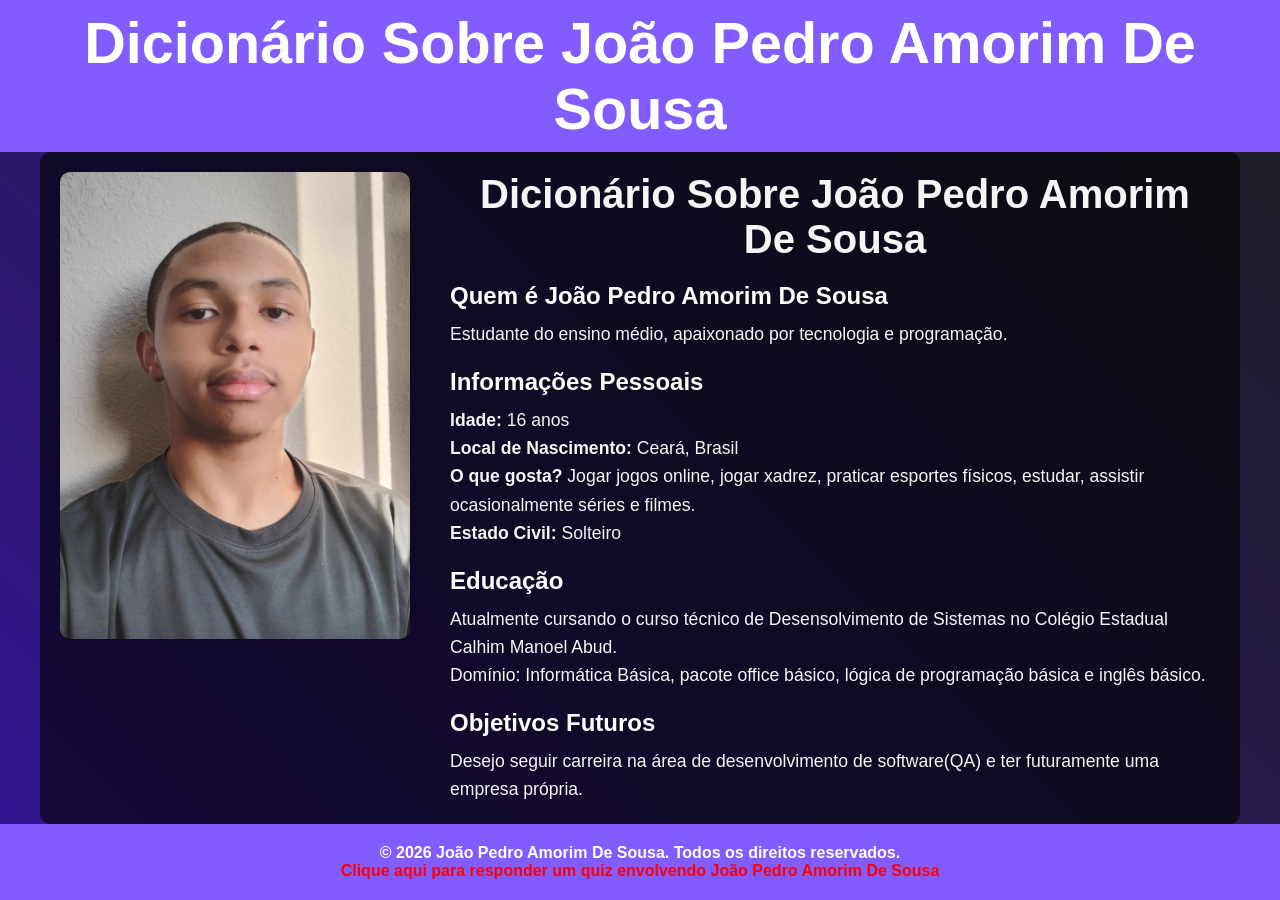
<file: index.html>
<html>
    <head>
        <meta charset="UTF-8">
        <meta name="viewport" content="width=device-width, initial-scale=1.0">
        <title>Sobre mim</title>
        <link rel="stylesheet" href="style.css">
    </head>
    <body>
        <header>
            <h1>Dicionário Sobre João Pedro Amorim De Sousa</h1>
        </header>
        <main class="perfil-container">
<div class="perfil-foto">
    <!-- Substitua pelo caminho correto da sua imagem -->
    <img src="chega/fotopessoal.jpg" alt="Foto de João Pedro">
</div>
<div class="perfil-conteudo">
    <h1>Dicionário Sobre João Pedro Amorim De Sousa</h1>
    
    <section>
<h2>Quem é João Pedro Amorim De Sousa</h2>
<p>Estudante do ensino médio, apaixonado por tecnologia e programação.</p>
    </section>

    <section>
<h2>Informações Pessoais</h2>
<ul>
        <li><strong>Idade:</strong> 16 anos</li>
        <li><strong>Local de Nascimento:</strong> Ceará, Brasil</li>
        <li><strong>O que gosta?</strong> Jogar jogos online, jogar xadrez, praticar esportes físicos, estudar, assistir ocasionalmente séries e filmes.</li>
        <li><strong>Estado Civil:</strong> Solteiro</li>
</ul>
    </section>

    <section>
<h2>Educação</h2>
<p>Atualmente cursando o curso técnico de Desensolvimento de Sistemas no Colégio Estadual Calhim Manoel Abud.</p>
<p>Domínio: Informática Básica, pacote office básico, lógica de programação básica e inglês básico.</p>
    </section>

    <section>
<h2>Objetivos Futuros</h2>
<p>Desejo seguir carreira na área de desenvolvimento de software(QA) e ter futuramente uma empresa própria.</p>
    </section>
</div>
</main>
<footer>
    <p><b>&copy; 2026 João Pedro Amorim De Sousa. Todos os direitos reservados.</b></p>
    <a href="index2.html" class="quiz-link"><strong>Clique aqui para responder um quiz envolvendo João Pedro Amorim De Sousa</strong></a>
</footer>
    </body>
</html>
</file>
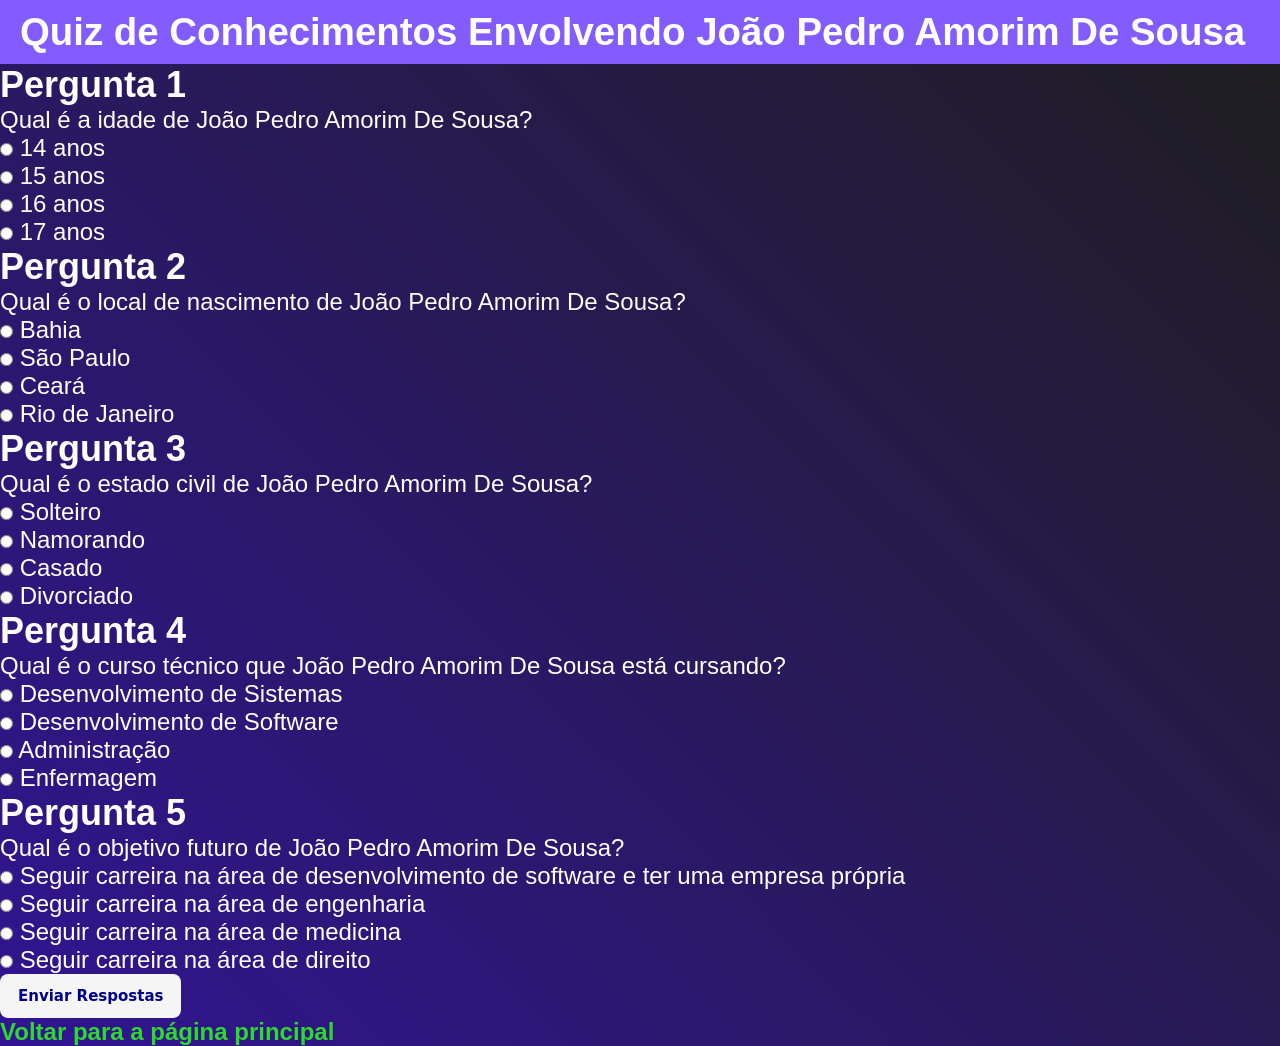
<file: index2.html>
<html>
    <head>
        <meta charset="UTF-8">
        <meta name="viewport" content="width=device-width, initial-scale=1.0">
        <title>Projeto 1</title>
        <link rel="stylesheet" href="style2.css">
    </head>
    <body>
        <header>
            <h1>Quiz de Conhecimentos Envolvendo João Pedro Amorim De Sousa</h1>
        </header>
        <main>
            <section>
                <h2>Pergunta 1</h2>
                <p>Qual é a idade de João Pedro Amorim De Sousa?</p>
                <ul>
                    <li><input type="radio" name="q1" value="14"> 14 anos</li>
                    <li><input type="radio" name="q1" value="15"> 15 anos</li>
                    <li><input type="radio" name="q1" value="16"> 16 anos</li>
                    <li><input type="radio" name="q1" value="17"> 17 anos</li>
                </ul>
            </section>
            <section>
                <h2>Pergunta 2</h2>
                <p>Qual é o local de nascimento de João Pedro Amorim De Sousa?</p>
                <ul>
                    <li><input type="radio" name="q2" value="Bahia"> Bahia</li>
                    <li><input type="radio" name="q2" value="São Paulo"> São Paulo</li>
                    <li><input type="radio" name="q2" value="Ceará"> Ceará</li>
                    <li><input type="radio" name="q2" value="Rio de Janeiro"> Rio de Janeiro</li>
                </ul>
            </section>
            <section>
                <h2>Pergunta 3</h2>
                <p>Qual é o estado civil de João Pedro Amorim De Sousa?</p>
                <ul>
                    <li><input type="radio" name="q3" value="Solteiro"> Solteiro</li>
                    <li><input type="radio" name="q3" value="Namorando"> Namorando</li>
                    <li><input type="radio" name="q3" value="Casado"> Casado</li>
                    <li><input type="radio" name="q3" value="Divorciado"> Divorciado</li>
                </ul>
            </section>
            <section>
                <h2>Pergunta 4</h2>
                <p>Qual é o curso técnico que João Pedro Amorim De Sousa está cursando?</p>
                <ul>
                    <li><input type="radio" name="q4" value="Desenvolvimento de Sistemas"> Desenvolvimento de Sistemas</li>
                    <li><input type="radio" name="q4" value="Ti"> Desenvolvimento de Software</li>
                    <li><input type="radio" name="q4" value="Administração"> Administração</li>
                    <li><input type="radio" name="q4" value="Enfermagem"> Enfermagem</li>
                </ul>
            </section>
            <section>
                <h2>Pergunta 5</h2>
                <p>Qual é o objetivo futuro de João Pedro Amorim De Sousa?</p>
                <ul>
                    <li><input type="radio" name="q5" value="Seguir carreira na área de desenvolvimento de software e ter uma empresa própria"> Seguir carreira na área de desenvolvimento de software e ter uma empresa própria</li>
                    <li><input type="radio" name="q5" value="Seguir carreira na área de engenharia"> Seguir carreira na área de engenharia</li>
                    <li><input type="radio" name="q5" value="Seguir carreira na área de medicina"> Seguir carreira na área de medicina</li>
                    <li><input type="radio" name="q5" value="Seguir carreira na área de direito"> Seguir carreira na área de direito</li>
                </ul>
            </section>
            <button onclick="verificarRespostas()">Enviar Respostas</button>
            <p id="resultado"></p>
            <script>
function verificarRespostas() {
    const respostasCorretas = [
        "16",
        "Ceará",
        "Solteiro",
        "Desenvolvimento de Sistemas",
        "Seguir carreira na área de desenvolvimento de software e ter uma empresa própria"
    ];

    let pontuacao = 0;
    let naoRespondidas = 0;

    respostasCorretas.forEach((resposta, index) => {
        const inputSelecionado = document.querySelector(`input[name="q${index + 1}"]:checked`);
        
        if (!inputSelecionado) {
            naoRespondidas++;
            return;
        }

        // Normaliza para evitar erros por espaços ou maiúsculas/minúsculas
        if (inputSelecionado.value.trim().toLowerCase() === resposta.trim().toLowerCase()) {
            pontuacao++;
        }
    });

    const resultado = document.getElementById("resultado");
    resultado.textContent = `Você acertou ${pontuacao} de ${respostasCorretas.length} perguntas.`;
}
</script>
<a href="index.html" class="voltar-link"><strong>Voltar para a página principal</strong></a>
        </main>
    </body>
</html>
</file>
<file: style.css>
*{
    box-sizing: border-box;
    margin: 0;
    padding: 0;
}

body {
    font-family: Arial, Helvetica, sans-serif;
    background: linear-gradient(45deg, #321493, #1e1e1e);
    color: #fff;
    min-height: 100vh;
}

header {
    align-items: center;
    justify-content: space-between;
    background: #825cff;
    padding: 10px 20px;
    font-size: larger;
}

h1 {
    color: #fff;
    font-size: 3.0em;
    margin: 0;
    text-align: center;
}

/* Container principal que junta a foto e os textos */
.perfil-container {
display: flex;
align-items: flex-start;
  gap: 40px; /* Cria um espaço saudável entre a foto e o texto */
max-width: 1200px;
margin: 0 auto;
padding: 20px;
  font-family: Arial, sans-serif; /* Torna a leitura mais agradável */
}

/* Área da foto */
.perfil-foto {
  flex: 0 0 350px; /* Define um tamanho fixo maior para a largura da foto (ex: 350px) */
}

.perfil-foto img {
width: 100%;
height: auto;
  border-radius: 10px; /* Opcional: deixa os cantos da foto arredondados */
  box-shadow: 0 4px 8px rgba(0, 0, 0, 0.1); /* Opcional: dá um leve destaque na foto */
}

/* Área do conteúdo de texto */
.perfil-conteudo {
  flex: 1; /* Faz o texto ocupar o restante do espaço disponível */
}

.perfil-conteudo h1 {
font-size: 2.5rem;
margin-bottom: 20px;
color: #f5f5f5;
}

.perfil-conteudo h2 {
font-size: 1.5rem;
margin-top: 20px;
margin-bottom: 10px;
  color: #fefefe; /* Cor roxa parecida com a do seu fundo atual */
}

.perfil-conteudo p, .perfil-conteudo li {
font-size: 1.1rem;
  line-height: 1.6; /* Aumenta o espaçamento entre as linhas para melhorar a leitura */
color: #f6f5f5;
}

.perfil-conteudo ul {
  list-style-type: none; /* Remove as bolinhas padrão da lista se preferir */
padding-left: 0;
}

/* Responsividade: se a tela for pequena (celular), a foto fica no topo e o texto embaixo */
@media (max-width: 768px) {
.perfil-container {
    flex-direction: column;
    align-items: center;
}
.perfil-foto {
    flex: 0 0 auto;
    width: 80%; /* Foto se adapta ao tamanho da tela do celular */
    max-width: 300px;
}
}

.perfil-container {
  background-color: rgba(0, 0, 0, 0.6); /* Fundo semi-transparente para destacar o conteúdo */
  padding: 20px;
  border-radius: 10px; /* Cantos arredondados para um visual mais moderno */
}

a {
    color: #ff0000;
    text-decoration: none;
}

footer {
    text-align: center;
    padding: 20px;
    background: #825cff;
    color: #fff;
    font-size: 1em;
    text-decoration: none;
}
</file>
<file: style2.css>
*{
    box-sizing: border-box;
    margin: 0;
    padding: 0;
}

body {
    font-family: Arial, Helvetica, sans-serif;
    background: linear-gradient(45deg, #321493, #1e1e1e);
    color: #fff;
    min-height: 100vh;
}

header {
    justify-content: space-between;
    background: #825cff;
    padding: 10px 20px;
    font-size: larger;
}

main {
    font-size: 1.5rem;

}

button {
background-color: #f5f5f5; color: darkblue;
border: 0;
border-radius: 8px;
min-height: 44px;
padding: 12px 18px;
font: 600 15px/1.2 system-ui, sans-serif;
cursor: pointer;
outline-offset: 3px;
}

a {
    color: #2ed92e;
    text-decoration: none;
}

li{
    list-style-type: none;
    padding: 0;
    cursor: pointer;
}
</file>
